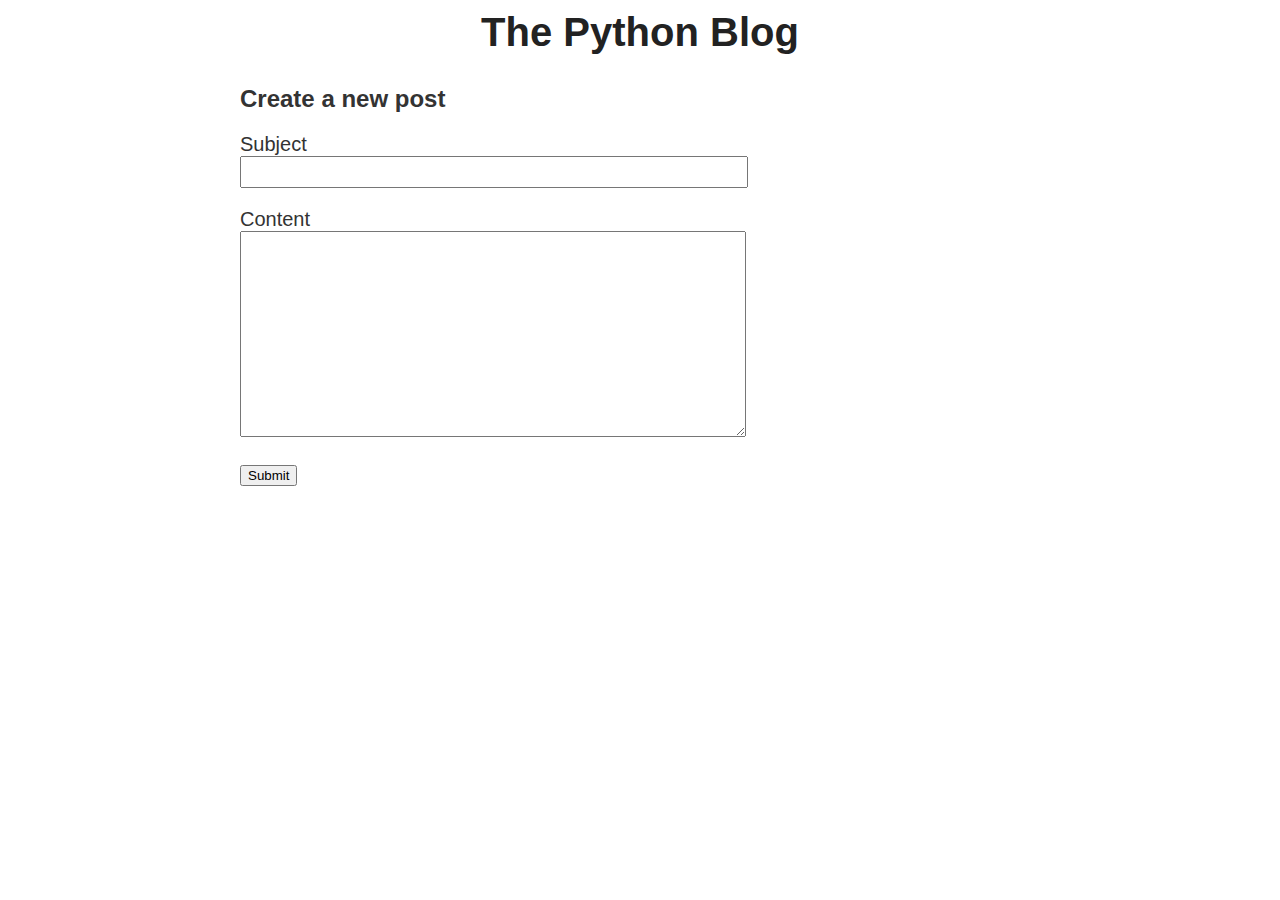
<file: templates/newpost.html>
<!DOCTYPE html>
<html>
<head>
  <title>The Python Blog - New Post</title>
</head>

<style type="text/css">
	body {
		position: relative;
		font-family: Helvetica, Arial, sans-serif;
		font-size: 14px;

		width: 800px;
		margin: 0 auto;
		padding: 10px;
		color: #333;
	}

	h2 {
		font-size: 24px;
		font-weight: bold;
		margin-bottom: 20px;
	}

	.error {    
		font-size: 14px;
		font-weight: bold;
		margin-top: 20px;
		margin-bottom: 20px; 
		color: red;
	}

	label {
	  display: block;
	  font-size: 20px;
	}

	label + label {
		margin-top: 20px;
	}

	input[type=text] {
		width: 500px;
		font-size: 20px;
		padding: 2px;
		font-family: monospace;
	}

	input[type=password] {
		width: 500px;
		font-size: 20px;
		padding: 2px;
		font-family: monospace;
	}

	textarea {
	  width: 500px;
	  height: 200px;
	  font-size: 20px;
	  padding: 2px;
	  font-family: monospace;
	}

	input[type=submit] {
	  font-size: 12 px;
	}

	.main-title {
		display: block;
		color: #222;
		font-size: 40px;
		font-weight: bold;
		text-align: center;
		margin-bottom: 30px;
		text-decoration: none;
	}

	.post + .post {
		margin-top: 15px;
	}

	.post-heading {
		position: relative;
		border-bottom: 3px solid #666;
	}

	.post-title {
		font-size: 24px;
		font-weight: bold;
		text-decoration: none;
		color: #333;
	}

	.post-title:visisted {
		color: #333;
	}

	.post-date {
		position: relative;
		font-size: 12px;
		right: 0px;
		bottom: 0px;
		color: #999;
	}

	.post-content {
		margin-top: 5px;
	}

	.age {
		position: absolute;
		bottom: 0px;
		right: 0px;
		color: gray;
		font-size: 12px;
	}
</style>

<body>
  <a href="/" class="main-title">The Python Blog</a>
  <h2>Create a new post</h2>
  <div class="form">
  	<form method="post">
      <label>
          <div>Subject</div>
          <input type="text" name="subject" value="">
      </label>
      <label>
          <div>Content</div>
          <textarea name="content" value=""></textarea>
      </label>
      <div class="error"></div>
      <label>
        <input type="submit">
      </label>
    </form>
	</div>
</body>
</html>
</file>
